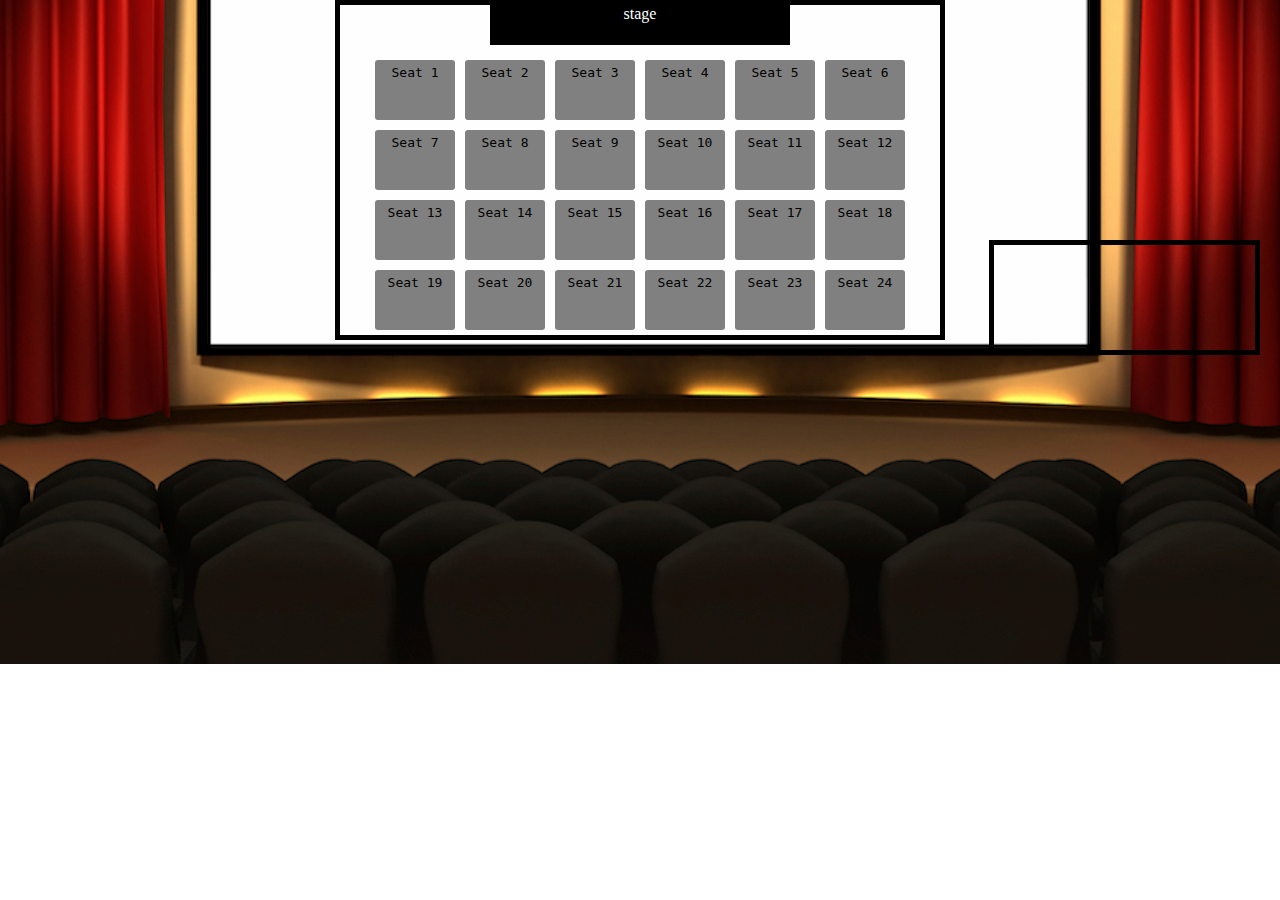
<file: index.html>
<!DOCTYPE html>
<html>
  <head>
    <meta charset="utf-8">
    <title>Grand Circus Theatre</title>
    <!-- Here is your CSS stylesheet -->
    <link rel="stylesheet" href="style.css">
  </head>
  <body>

<div class="container">

</div>





<div class="formContainer" id="formContainer">
<form id="reserveFormId">
<div class="xClose"><a href="#">X</a></div>
  <!--  Seat Number: <input type="text" id="seatNumberInput" name="seatNumber"><br><br> -->
    Name: <input type="text" name="name" id="nameInput" class="nameInputClass"><br><br>
    <div class="selectedSeats"></div>
    <br> <br>
    <input id="submitButton" type="button" value="Submit">

     <input id="clearButton" type="button" value="Clear">




  </form>
</div>
  <div class="seatInfoPopUp"></div>

    <!-- This is your index.html file -->

    <!-- I am giving you a jQuery script file -->
    <script type="text/javascript" src="scripts/jquery-3.1.1.min.js"></script>
    <!-- My last gift to you is a script file. Enjoy :] -->
    <script type="text/javascript" src="script.js"></script>
  </body>
</html>
</file>
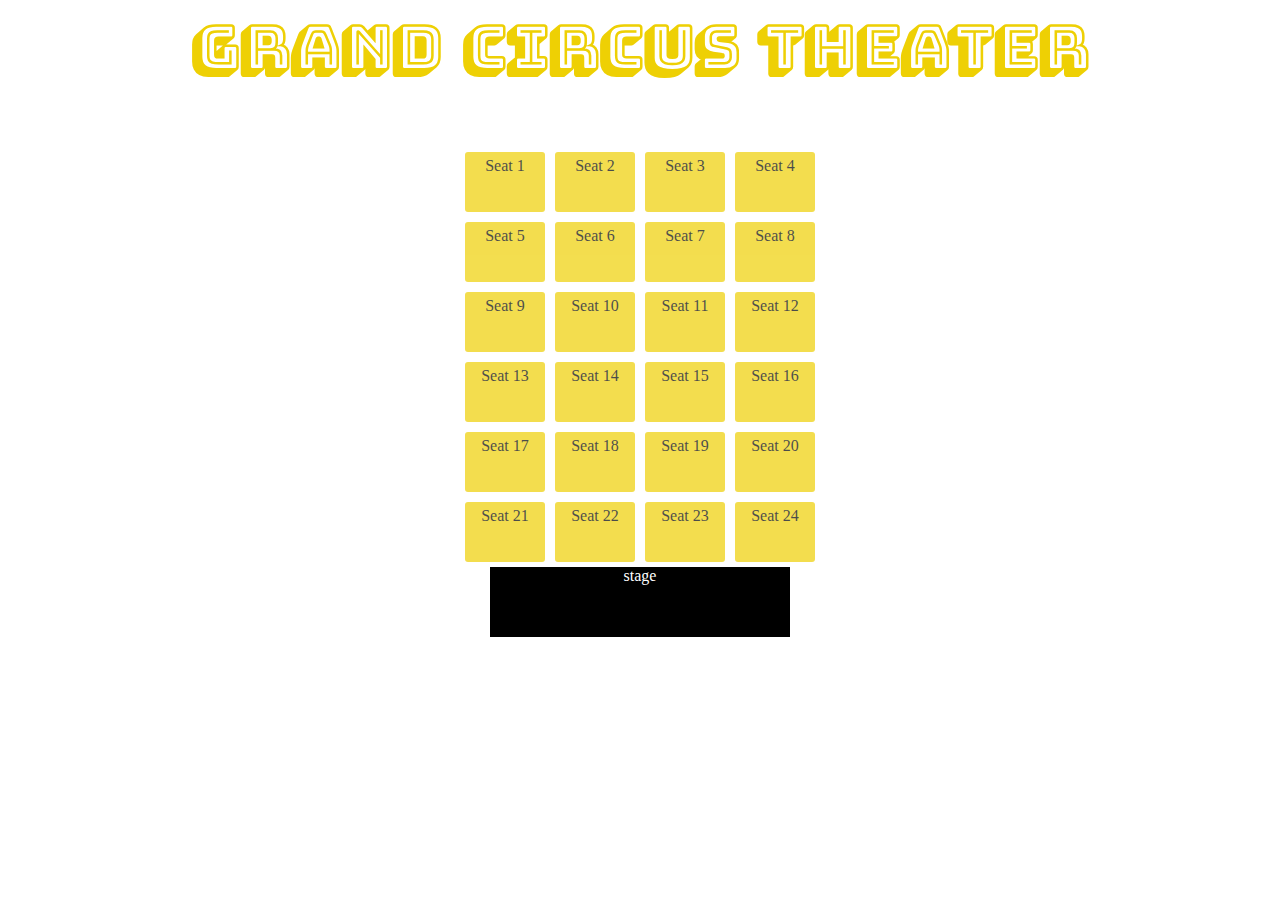
<file: index2.html>
<html>
  <head>
    <meta charset="utf-8">
    <title>Grand Circus Theatre</title>
    <link href="https://fonts.googleapis.com/css?family=Bungee+Shade" rel="stylesheet">
    <!-- Here is your CSS stylesheet -->
    <link rel="stylesheet" href="theater.css">
  </head>
  <body>

    <h1>Grand Circus Theater</h1>

<div class="container">

</div>



<div class="formContainer" id="formContainer">
<form>

    Seat Number: <input type="text" id="seatNumberInput" name="seatNumber"><br><br>
    Name: <input type="text" name="name" id="nameInput"><br><br>
    <div class="selectedSeats"></div>
    Reserve Seat: <input type="checkbox"  id="reservedCheckBox" name="reserveSeatcheck" value="true">
    <br> <br>
    <input id="submitButton" type="button" value="Submit">

     <input id="clearButton" type="button" value="Clear">




  </form>

</div>
    <!-- This is your index.html file -->

    <!-- I am giving you a jQuery script file -->
    <script type="text/javascript" src="scripts/jquery-3.1.1.min.js"></script>
    <!-- My last gift to you is a script file. Enjoy :] -->
    <script type="text/javascript" src="script2.js"></script>
  </body>
</html>
</file>
<file: style.css>
@font-face {
    font-family: Lobster;
    @import url(//link fonts.googleapis.com/css?family=Lobster" rel="stylesheet);
}

h1{
  font-family: Lobster;
  color:black;
  text-align: center;
  font-size: 40px;
}

body{
background-image:url(movie.jpeg);
background-repeat: no-repeat;
position:relative;
background-position: center;
margin: auto;*/
}



.container{
border: 5px solid black;
height: 100%px;
width: 600px;
margin-left: auto;
margin-right: auto;
text-align: center;
}


.seatBox{

  background-color: grey;
  padding: 5px;
  margin: 5px;
  width: 70px;
  height: 50px;
  display: inline-block;
  font-family: monospace;
  border-radius: 3px;


}

.seatBox:hover{
    transform: scale(1.1);
    background-color: darkred;
}

.stage{
width: 300px;
height: 40px;
background-color: black;
color: white;
margin-left: auto;
margin-right: auto;
margin-bottom: 10px;
}

.formContainer{
  background-color: white;

  border: 5px solid black;
  height: 100%px;
  width: 20%;
  right: 20px;
  top: 40px;
  position: fixed;
  padding-left: 5px;
  padding-bottom: 5px;

}

.selectedSeat{
background-color: black;
color: white;
padding: 5px;
margin: 5px;
width: 70px;
height: 50px;
display: inline-block;
font-family: monospace;
border-radius: 3px;


}


.reservedSeat{
background-color: red;
color: white;
padding: 5px;
margin: 5px;
width: 70px;
height: 50px;
display: inline-block;
font-family: monospace;
border-radius: 3px;
pointer-events: none;



}

.activeSeat{
background-color: pink;
color: white;
padding: 5px;
margin: 5px;
width: 70px;
height: 50px;
display: inline-block;
font-family: monospace;
border-radius: 3px;
}

.xClose{
  text-align: center;
  height: 100%;
  width: 15px;
color: white;
background-color: black;
margin-left: 89%;
margin-top: 5px;

}

.xClose a:visited{
  text-align: center;
  height: 100%;
  width: 15px;
color: white;
background-color: black;
margin-left: 278px;
margin-top: 5px;
text-decoration: none;
}

.reservedPermanent{
background-color: orange;
color: white;
padding: 5px;
margin: 5px;
width: 70px;
height: 50px;
display: inline-block;
font-family: monospace;
border-radius: 3px;
pointer-events: none;

}



.seatInfoPopUp{
  border: 5px solid black;
  height: 100px;
  width: 20%;
  right: 20px;
  top: 240px;
  position: fixed;
  padding-left: 5px;
  padding-bottom: 5px;





}

/*BOTH CURTAIN IMAGES CLASS*/
img.curtain{
    height:660px; /* so jQuery doesn't keep ascpect ration when animating the width '*/
    z-index:200;
    width: 50%; /* to show it on top of the content*/
}

/*LEFT CURTAIN IMAGE CLASS*/
img.curtainLeft{
    position:absolute; /*absolute positioning is important*/
    left:0px; /*position it on left side of the container*/
    height: 100vh;
}

/*RIGHT CURTAIN IMAGE CLASS*/
img.curtainRight{
    position:absolute; /*absolute positioning is important*/
    right:0px; /*position it on the right side of the container*/
    height: 100vh;
}

/*THE CLASS OF THE WRAPPING DIV (THAT WRAPS EVERYTHING)*/
.curtainWrapper{
    width:100%; /* same as width of both the images summed */
    height:100vh; /* same as height of the images*/
    position:relative; /*relative position so we can absolutely position the child elements*/
    overflow:hidden; /*hide everything out of boundaries (in this case for the description div)*/
    position:absolute; /*absolute position is important*/
    margin: auto;
</file>
<file: theater.css>
.container{
/*border: 5px solid black;*/
height: 100%px;
width: 400px;
margin-left: auto;
margin-right: auto;
text-align: center;
padding-top: 20px;
}

.seatBox{

  background-color: #eed004;
  padding: 5px;
  margin: 5px;
  width: 70px;
  height: 50px;
  display: inline-block;
  font-family: cursive;
  border-radius: 3px;
  opacity: 0.7;


}

.stage{

width: 300px;
height: 70px;
background-color: black;
color: white;
margin-left: auto;
margin-right: auto;
margin-bottom: 10px;
font-family: cursive;
}

.formContainer{

  border: 5px solid #eed004;
  height: 100%px;
  width: 300px;
  right: 20px;
  top: 40px;
  position: absolute;
  margin-top: 190px;
margin-right: 115px;
border-radius: 5px;
  background-color: black;
  opacity: 0.8;


}

.reservedSeat{
background-color: black;
color: white;
padding: 5px;
margin: 5px;
width: 70px;
height: 50px;
display: inline-block;
font-family: monospace;
border-radius: 3px;


}


body {
    background-image: url("https://static1.squarespace.com/static/53ed07e4e4b0c8071af14d7a/552f1d6ee4b0c7c4ab743998/552f1d6ee4b0c7c4ab743999/1429151088761/Curtains.jpg?format=2500w");
    background-position: center;
    background-repeat: no-repeat;
    background-size: cover;


}

h1
{font-family: 'Bungee Shade', cursive;
text-align: center;
color:#eed004;
font-size: 60px;

}

form{
  /*background-color: black;*/
  font-family: cursive;
  color: #eed004;
}
</file>
